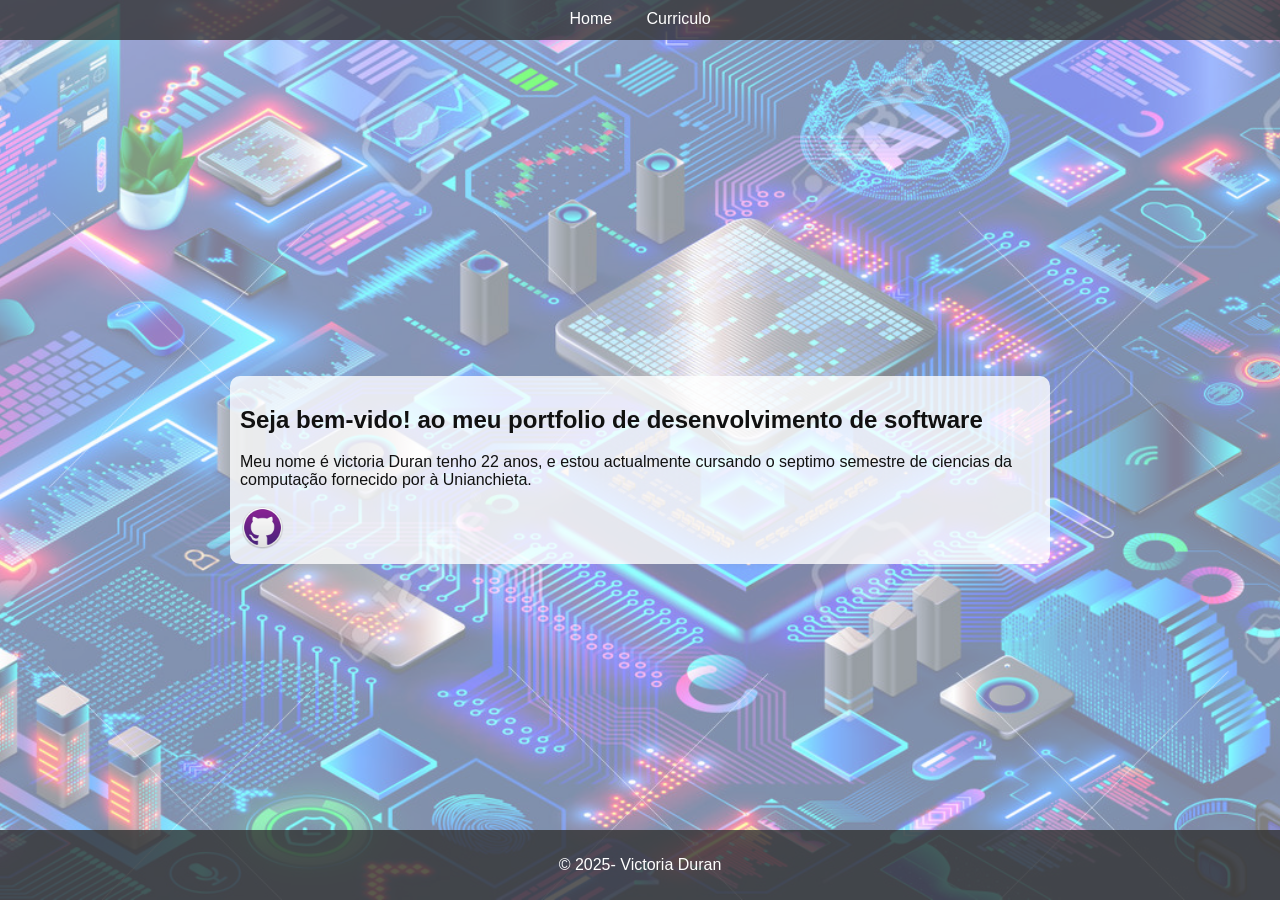
<file: index.html>
<!DOCTYPE html>
<html lang="en">
<head>
    <meta charset="UTF-8">
    <meta http-equiv="X-UA-Compatible" content="IE=edge">
    <meta name="viewport" content="width=device-width, initial-scale=1.0">
    <title> Page Victoria </title>
    <link rel="stylesheet" href="./css/styleind.css">
</head>
<body>
    <header>
        <nav>

            <ul>
                <li><a href="index.html">Home</a></li>
                <li><a href="curriculo.html">Curriculo</a></li>
            </ul>
        </nav>
    </header>
    <main>
        <section id="home">
            <h1>Seja bem-vido! ao meu portfolio de desenvolvimento de software</h1>
            <p>Meu nome é victoria Duran tenho 22 anos, e estou actualmente cursando o septimo semestre de ciencias da computação fornecido por à Unianchieta.</p>
            <img src="./imagen/github.png" alt="portfolio">
        </section>
    </main>
    <footer>
        <p>&copy; 2025- Victoria Duran</p>
    </footer>
</body>
</html>
</file>
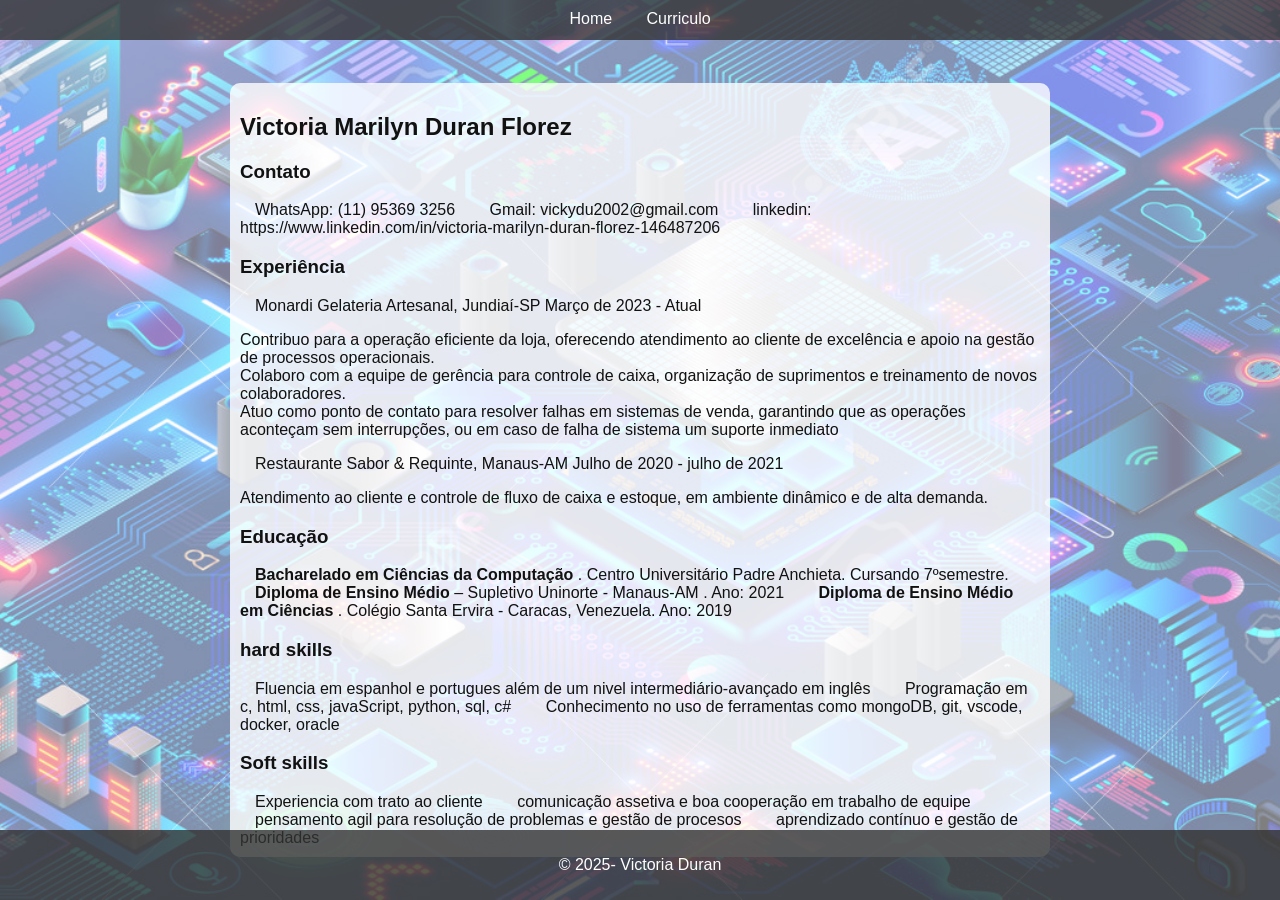
<file: curriculo.html>
<!DOCTYPE html>
<html lang="en">
<head>
    <meta charset="UTF-8">
    <meta http-equiv="X-UA-Compatible" content="IE=edge">
    <meta name="viewport" content="width=device-width, initial-scale=1.0">
    <title>Curriculo</title>
    <link rel="stylesheet" href="./css/styleind.css">
</head>
<body>
    <header>
        <nav>
            <ul>
                <li><a href="index.html">Home</a></li>

                <li><a href="curriculo.html">Curriculo</a></li>
            </ul>
        </nav>
    </header>
    <main>
        <section id="curriculo">
            <h1>Victoria Marilyn Duran Florez</h1>
            <h3>Contato</h3>
            <div> 
                <ul>
                    <li> WhatsApp: (11) 95369 3256</li>
                    <li> Gmail: vickydu2002@gmail.com </li>
                    <li> linkedin: https://www.linkedin.com/in/victoria-marilyn-duran-florez-146487206 </li>
                </ul>
            </div>
            <h3>Experiência</h3>
            <div>
                <ul>
                    <li>Monardi Gelateria Artesanal, Jundiaí-SP           Março de 2023 - Atual </li>
                    <p> Contribuo para a operação eficiente da loja, oferecendo atendimento ao cliente de excelência e apoio na gestão de processos operacionais.<br> Colaboro com a equipe de gerência para controle de caixa, organização de suprimentos e treinamento de novos colaboradores. <br> Atuo como ponto de contato para resolver falhas em sistemas de venda, garantindo que as operações aconteçam sem interrupções, ou em caso de falha de sistema um suporte inmediato </p>
                    <li>Restaurante Sabor & Requinte, Manaus-AM            Julho de 2020 - julho de 2021</li>
                    <p>Atendimento ao cliente e controle de fluxo de caixa e estoque, em ambiente dinâmico e de alta demanda.</p>
                </ul>
            </div>
            <h3>Educação</h3>
            <div>
                <ul>
                    <li><b> Bacharelado em Ciências da Computação </b>. Centro Universitário Padre Anchieta. Cursando 7ºsemestre. </li>
                    <li> <b> Diploma de Ensino Médio </b> – Supletivo Uninorte - Manaus-AM .  Ano: 2021</li>
                    <li><b> Diploma de Ensino Médio em Ciências </b>. Colégio Santa Ervira - Caracas, Venezuela. Ano: 2019</li>
                </ul>
            </div>
            <h3>hard skills</h3>
            <div>
                <ul>
                    <li>Fluencia em espanhol e portugues além de um nivel intermediário-avançado em inglês</li>
                    <li>Programação em c, html, css, javaScript, python, sql, c#</li>
                    <li>Conhecimento no uso de ferramentas como mongoDB, git, vscode, docker, oracle</li>
                </ul>
            </div>
            <h3>Soft skills</h3>
            <div>
                <ul>
                    <li>Experiencia com trato ao cliente</li>
                    <li>comunicação assetiva e boa cooperação em trabalho de equipe</li>
                    <li>pensamento agil para resolução de problemas e gestão de procesos</li>
                    <li>aprendizado contínuo e gestão de prioridades</li>
                </ul>
            </div>
        </section>
    </main>
    <footer>
        <p>&copy; 2025- Victoria Duran</p>
    </footer>
</body>
</html>
</file>
<file: css/styleind.css>
body{
    font-family: Arial, sans-serif;
    margin: 0;
    padding: 0;
    color: #111;
    height: 100vh;
    display: flex;
    flex-direction: column;
    justify-content: space-between;
    position: relative;
    z-index: 1;
}

body::before{
    content: " ";
    position: absolute;
    top: 0;
    left: 0;
    width: 100vw;
    height: 100vh;
    background: url('../imagen/fundo.jpg') no-repeat center top fixed;
    background-size: cover;
    opacity: 0.5;
    z-index: -1;
}

header{
    background-color: rgba(51, 51, 51, 0.8);
    color: #fff;
    padding: 10px 0;
    text-align: center;
    height: 20px;
}

ul{
    list-style: none;
    margin: 0;
    padding: 0;
}

ul li{
    display: inline;
    margin: 0 15px;
}
ul li a{
    color: #fff;
    text-decoration: none;
}

main{
    position: relative;
    padding: 10px;
    background-color: rgba(255, 255, 255, 0.8);
    border-radius: 10px;
    max-width: 800px;
    margin: auto;
}

footer{
    background-color: rgba(51, 51, 51, 0.8);
    color: #fff;
    text-align: center;
    padding: 10px 0;
    margin-top: 20px;
    position: fixed;
    bottom: 0;
    width: 100%;
}

section#home img{
    width: 45px;
    height: 45px;
    border-radius: 50%;
}
</file>
